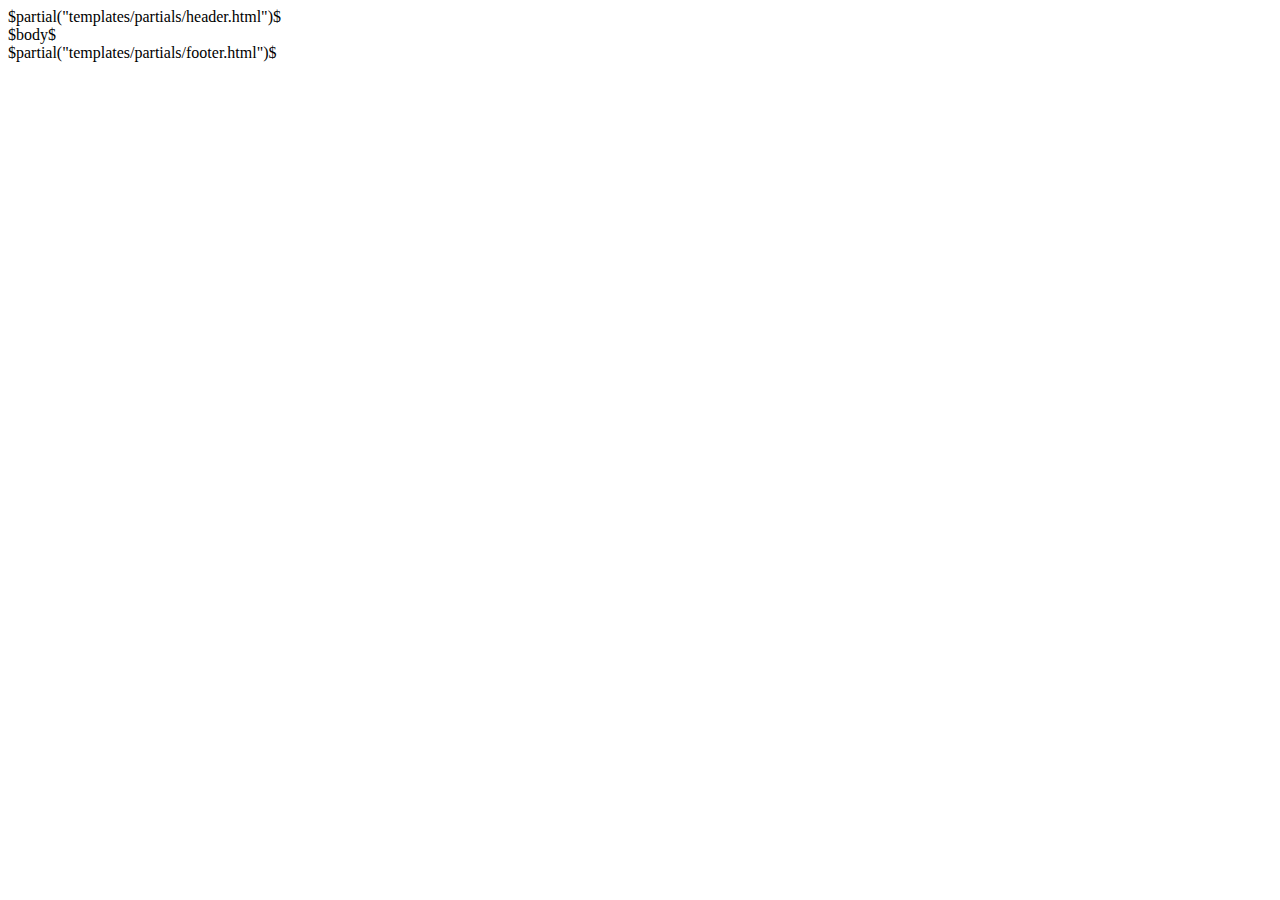
<file: templates/default.html>
<!DOCTYPE html>
<html lang="en">

<head>
    <script async src="https://www.googletagmanager.com/gtag/js?id=G-BZGQ3G707W"></script>
    <script>window.dataLayer = window.dataLayer || []; function gtag(){dataLayer.push(arguments);} gtag('js', new Date()); gtag('config', 'G-BZGQ3G707W');</script>
    <meta charset="utf-8">
    <meta http-equiv="X-UA-Compatible" content="IE=edge">
    <meta name="viewport" content="width=device-width, initial-scale=1">
    <meta name="theme-color" content="#7f0000">
    <link rel="manifest" href="/assets/manifest/manifest.json">
    <link rel="alternate" type="application/rss+xml" title="$title$" href="$site$/atom.xml">
    <link rel="canonical" href="$site$$url$">
    <title>$title$</title>
    <meta name="description" content="$if(abstract)$$abstract$$else$$defaultdescription$$endif$">
    <meta property="og:url" content="$site$$url$">
    <meta property="og:type" content="website">
    <meta property="og:title" content="$title$">
    <meta property="og:site_name" content="fastpaced">
    <meta property="og:description" content="$if(abstract)$$abstract$$else$$defaultdescription$$endif$">
    <meta property="og:image" content="$if(image)$$site$$url$/$image$$else$$site$/assets/images/galaxy.jpg$endif$">
    <script type="application/ld+json">
        {
            "@context": "https://schema.org",
            "@type": "Blog",
            "@id": "$site$",
            "name": "fastpaced",
            "description": "$defaultdescription$",
            "author": {
                "@type": "Person",
                "name": "David Muhr"
            },
            "creator": {
                "@type": "Person",
                "name": "David Muhr"
            },
            "publisher": {
                "@type": "Person",
                "name": "David Muhr"
            },
            "inLanguage": "en-US"
        }
    </script>
    <style>$partial("assets/style.css")$</style>
</head>

<body>
$partial("templates/partials/header.html")$

<main id="$layout$">
$body$
</main>
</body>
</html>

$partial("templates/partials/footer.html")$
</file>
